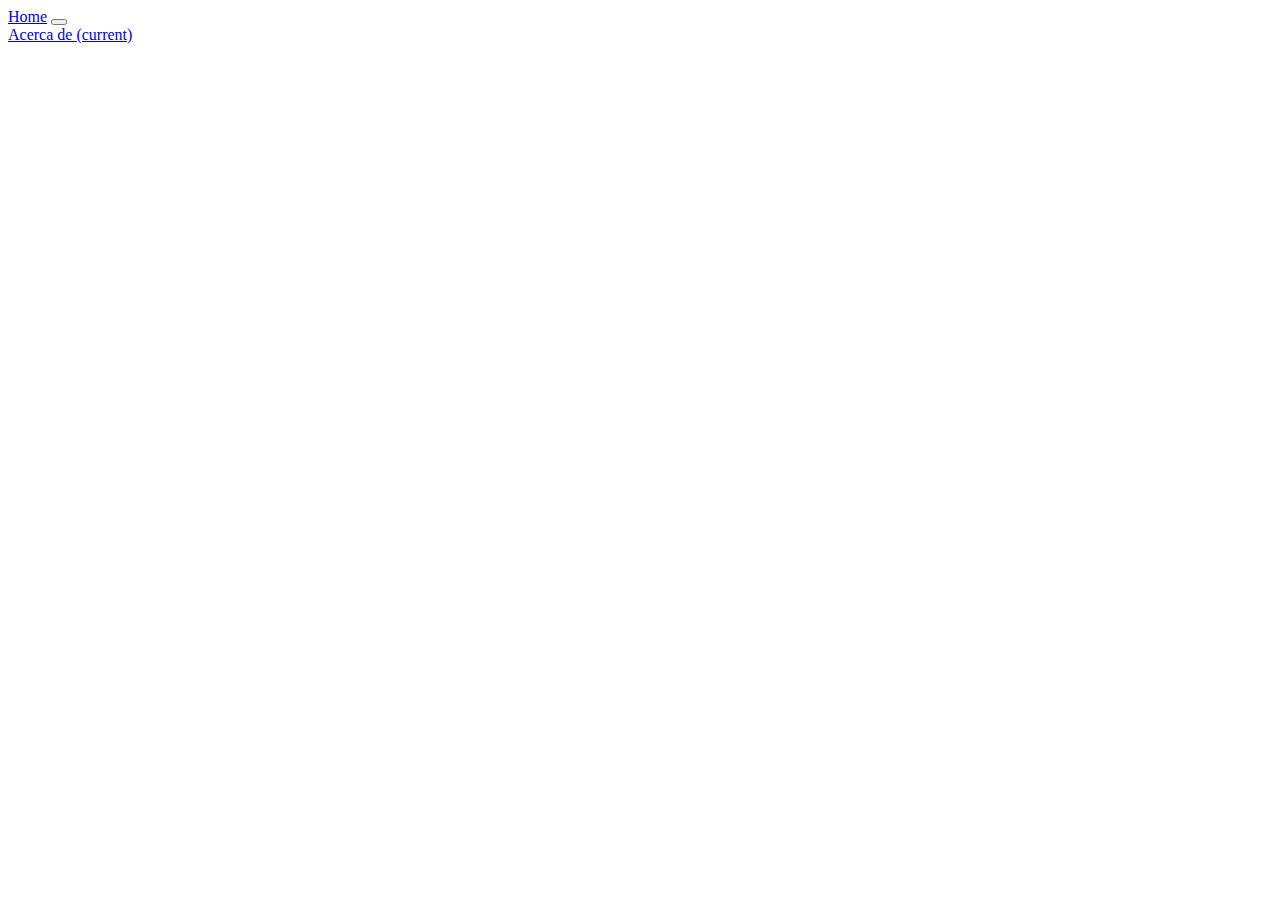
<file: acercade.html>
<!DOCTYPE html>
<html lang="en">
  <head>
    <meta charset="UTF-8" />
    <meta name="viewport" content="width=device-width, initial-scale=1.0" />
    <link
      rel="stylesheet"
      href="https://cdn.jsdelivr.net/npm/bootstrap@4.5.3/dist/css/bootstrap.min.css"
      integrity="sha384-TX8t27EcRE3e/ihU7zmQxVncDAy5uIKz4rEkgIXeMed4M0jlfIDPvg6uqKI2xXr2"
      crossorigin="anonymous"
    />
    <script
      src="https://code.jquery.com/jquery-3.5.1.slim.min.js"
      integrity="sha384-DfXdz2htPH0lsSSs5nCTpuj/zy4C+OGpamoFVy38MVBnE+IbbVYUew+OrCXaRkfj"
      crossorigin="anonymous"
    ></script>
    <script
      src="https://cdn.jsdelivr.net/npm/bootstrap@4.5.3/dist/js/bootstrap.bundle.min.js"
      integrity="sha384-ho+j7jyWK8fNQe+A12Hb8AhRq26LrZ/JpcUGGOn+Y7RsweNrtN/tE3MoK7ZeZDyx"
      crossorigin="anonymous"
    ></script>
    <title>Estadística</title>
  </head>
  <body>
    <header>
      <nav class="navbar navbar-expand-lg navbar-dark bg-dark">
        <a class="navbar-brand" href="home.html">Home</a>
        <button
          class="navbar-toggler"
          type="button"
          data-toggle="collapse"
          data-target="#navbarNavAltMarkup"
          aria-controls="navbarNavAltMarkup"
          aria-expanded="false"
          aria-label="Toggle navigation"
        >
          <span class="navbar-toggler-icon"></span>
        </button>
        <div class="collapse navbar-collapse" id="navbarNavAltMarkup">
          <div class="navbar-nav">
            <a class="nav-link active" href="acercade.html"
              >Acerca de <span class="sr-only">(current)</span></a
            >
          </div>
        </div>
      </nav>
    </header>

    <main></main>

    <footer></footer>
  </body>
</html>
</file>
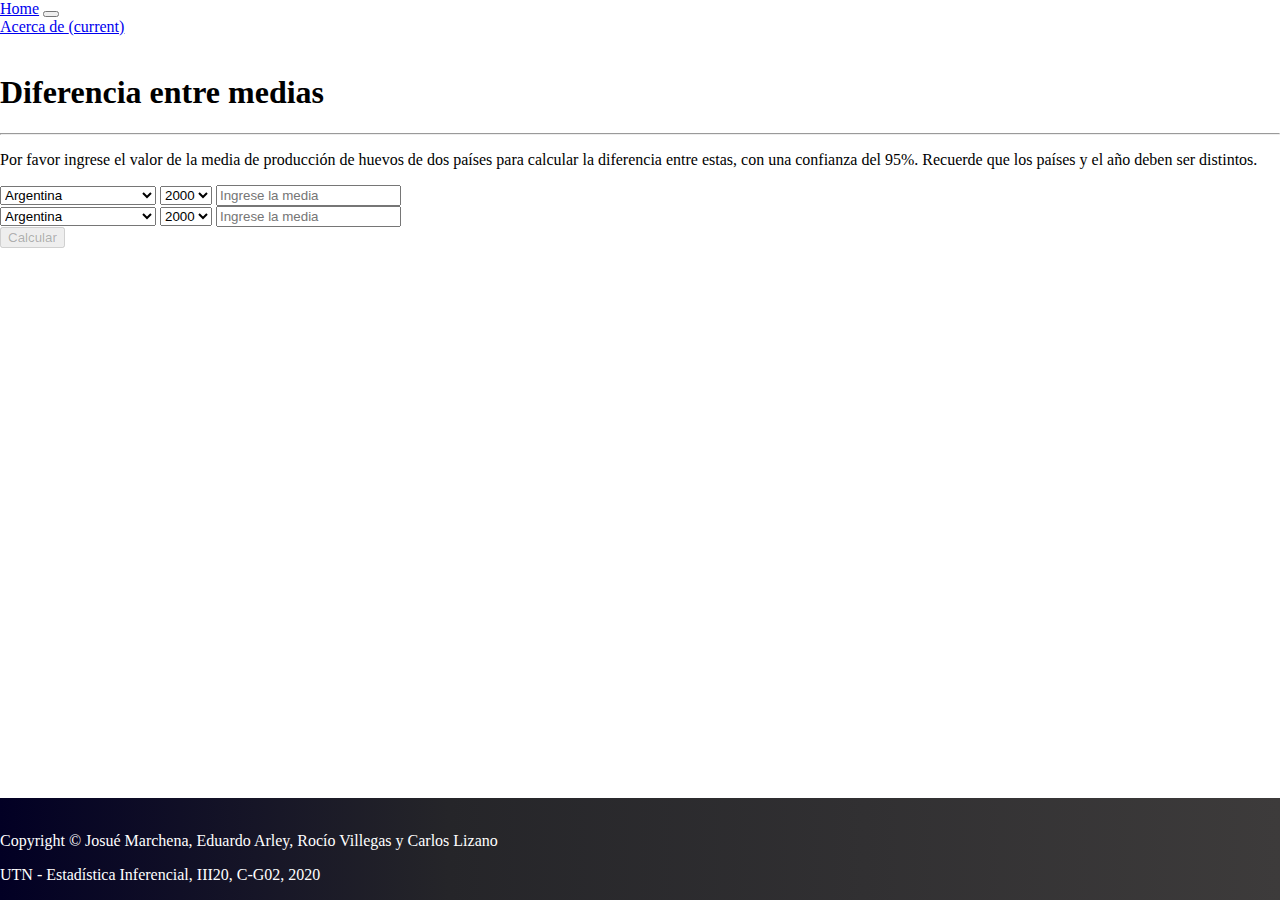
<file: home.html>
<!DOCTYPE html>
<html lang="en">
  <head>
    <meta charset="UTF-8" />
    <meta name="viewport" content="width=device-width, initial-scale=1.0" />
    <link
      rel="stylesheet"
      href="https://cdn.jsdelivr.net/npm/bootstrap@4.5.3/dist/css/bootstrap.min.css"
      integrity="sha384-TX8t27EcRE3e/ihU7zmQxVncDAy5uIKz4rEkgIXeMed4M0jlfIDPvg6uqKI2xXr2"
      crossorigin="anonymous"
    />
    <link rel="stylesheet" href="estilo.css" type="text/css" />
    <script
      src="https://code.jquery.com/jquery-3.5.1.slim.min.js"
      integrity="sha384-DfXdz2htPH0lsSSs5nCTpuj/zy4C+OGpamoFVy38MVBnE+IbbVYUew+OrCXaRkfj"
      crossorigin="anonymous"
    ></script>
    <script
      src="https://cdn.jsdelivr.net/npm/bootstrap@4.5.3/dist/js/bootstrap.bundle.min.js"
      integrity="sha384-ho+j7jyWK8fNQe+A12Hb8AhRq26LrZ/JpcUGGOn+Y7RsweNrtN/tE3MoK7ZeZDyx"
      crossorigin="anonymous"
    ></script>
    <script src="https://ajax.googleapis.com/ajax/libs/jquery/3.5.1/jquery.min.js"></script>
    <title>Estadística</title>
  </head>
  <!--Hola-->
  <body>
    <header>
      <nav class="navbar navbar-expand-lg navbar-dark bg-dark">
        <a class="navbar-brand" href="home.html">Home</a>
        <button
          class="navbar-toggler"
          type="button"
          data-toggle="collapse"
          data-target="#navbarNavAltMarkup"
          aria-controls="navbarNavAltMarkup"
          aria-expanded="false"
          aria-label="Toggle navigation"
        >
          <span class="navbar-toggler-icon"></span>
        </button>
        <div class="collapse navbar-collapse" id="navbarNavAltMarkup">
          <div class="navbar-nav">
            <a class="nav-link active" href="acercade.html"
              >Acerca de <span class="sr-only">(current)</span></a
            >
          </div>
        </div>
      </nav>
    </header>

    <main>
      <div class="container" style="margin-top: 3%">
        <div class="row">
          <div class="col-sm-12">
            <h1>Diferencia entre medias</h1>
            <hr />
            <p>
              Por favor ingrese el valor de la media de producción de huevos de
              dos países para calcular la diferencia entre estas, con una
              confianza del 95%. Recuerde que los países y el año deben ser
              distintos.
            </p>
          </div>
        </div>
        <div class="row">
          <div class="col-sm-6">
            <select id="primerPais" name="primerPais" onchange="comprobar()">
              <option value="Argentina">Argentina</option>
              <option value="Bolivia">Bolivia</option>
              <option value="Brasil">Brasil</option>
              <option value="Chile">Chile</option>
              <option value="Colombia">Colombia</option>
              <option value="Costa Rica">Costa Rica</option>
              <option value="Cuba">Cuba</option>
              <option value="Ecuador">Ecuador</option>
              <option value="El Salvador">El Salvador</option>
              <option value="Guatemala">Guatemala</option>
              <option value="Honduras">Honduras</option>
              <option value="México">México</option>
              <option value="Nicaragua">Nicaragua</option>
              <option value="Panamá">Panamá</option>
              <option value="Paraguay">Paraguay</option>
              <option value="Perú">Perú</option>
              <option value="Puerto Rico">Puerto Rico</option>
              <option value="República Dominicana">República Dominicana</option>
              <option value="Uruguay">Uruguay</option>
              <option value="Venezuela">Venezuela</option>
            </select>
            <select id="anno1" name="anno1">
              <option value="2000">2000</option>
              <option value="2001">2001</option>
              <option value="2002">2002</option>
              <option value="2003">2003</option>
              <option value="2004">2004</option>
              <option value="2005">2005</option>
              <option value="2006">2006</option>
              <option value="2007">2007</option>
              <option value="2008">2008</option>
              <option value="2009">2009</option>
              <option value="2010">2010</option>
              <option value="2011">2011</option>
              <option value="2012">2012</option>
              <option value="2013">2013</option>
              <option value="2014">2014</option>
              <option value="2015">2015</option>
              <option value="2016">2016</option>
              <option value="2017">2017</option>
              <option value="2018">2018</option>
              <option value="2019">2019</option>
              <option value="2020">2020</option>
            </select>
            <input
              type="number"
              name="media1"
              id="media1"
              placeholder="Ingrese la media"
            />
          </div>
        </div>

        <div class="row">
          <div class="col-sm-6">
            <select id="segundoPais" name="segundoPais" onchange="comprobar()">
              <option value="Argentina">Argentina</option>
              <option value="Bolivia">Bolivia</option>
              <option value="Brasil">Brasil</option>
              <option value="Chile">Chile</option>
              <option value="Colombia">Colombia</option>
              <option value="Costa Rica">Costa Rica</option>
              <option value="Cuba">Cuba</option>
              <option value="Ecuador">Ecuador</option>
              <option value="El Salvador">El Salvador</option>
              <option value="Guatemala">Guatemala</option>
              <option value="Honduras">Honduras</option>
              <option value="México">México</option>
              <option value="Nicaragua">Nicaragua</option>
              <option value="Panamá">Panamá</option>
              <option value="Paraguay">Paraguay</option>
              <option value="Perú">Perú</option>
              <option value="Puerto Rico">Puerto Rico</option>
              <option value="República Dominicana">República Dominicana</option>
              <option value="Uruguay">Uruguay</option>
              <option value="Venezuela">Venezuela</option>
            </select>
            <select id="anno2" name="anno2">
              <option value="2000">2000</option>
              <option value="2001">2001</option>
              <option value="2002">2002</option>
              <option value="2003">2003</option>
              <option value="2004">2004</option>
              <option value="2005">2005</option>
              <option value="2006">2006</option>
              <option value="2007">2007</option>
              <option value="2008">2008</option>
              <option value="2009">2009</option>
              <option value="2010">2010</option>
              <option value="2011">2011</option>
              <option value="2012">2012</option>
              <option value="2013">2013</option>
              <option value="2014">2014</option>
              <option value="2015">2015</option>
              <option value="2016">2016</option>
              <option value="2017">2017</option>
              <option value="2018">2018</option>
              <option value="2019">2019</option>
              <option value="2020">2020</option>
            </select>
            <input
              type="number"
              name="media2"
              id="media2"
              placeholder="Ingrese la media"
            />
          </div>
        </div>

        <div class="row">
          <div class="col-sm-12">
            <button
              type="button"
              class="btn btn-success"
              onclick="calculo()"
              id="botonCal"
            >
              Calcular
            </button>
          </div>
        </div>

        <div class="row">
          <br />
          <div class="col-sm-12">
            <p id="respuesta"></p>
          </div>
        </div>
      </div>
    </main>

    <!-- Footer -->
    <footer class="py-5 bg-primary">
      <div class="container">
        <p class="m-0 text-center text-white">
          <br />
          Copyright &copy; Josué Marchena, Eduardo Arley, Rocío Villegas y
          Carlos Lizano
        </p>
        <p class="m-0 text-center text-white">
          UTN - Estadística Inferencial, III20, C-G02, 2020
        </p>
      </div>
      <!-- /.container -->
    </footer>

    <script>
      function calculo() {
        if ($("#media1").val() == "" && $("#media2").val() == "") {
          alert("Por favor ingrese el valor de las medias");
          return;
        }

        if ($("#media1").val() == "") {
          alert("Por favor ingrese el valor de la primera media");
          return;
        }

        if ($("#media2").val() == "") {
          alert("Por favor ingrese el valor de la segunda media");
          return;
        }

        var resultado1 = 0;
        var resultado2 = 0;
        var pais1 = $("select[id=primerPais]").val();
        var pais2 = $("select[id=segundoPais]").val();
        var anno1 = $("select[id=anno1]").val();
        var anno2 = $("select[id=anno2]").val();
        var media1 = Number.parseFloat($("#media1").val());
        var media2 = Number.parseFloat($("#media2").val());
        var z = 1.96;
        var n = 20;
        var x = (media1 + media2) / 2;
        var desv = Math.sqrt(
          (Math.pow(media1 - x, 2) + Math.pow(media2 - x, 2)) / 2
        );
        resultado1 =
          Math.abs(media1 - media2) -
          z * Math.sqrt(Math.pow(desv, 2) / n + Math.pow(desv, 2) / n);
        resultado2 =
          Math.abs(media1 - media2) +
          z * Math.sqrt(Math.pow(desv, 2) / n + Math.pow(desv, 2) / n);

        $("#respuesta").html(
          "Tomando en cuenta la media de producción de huevos en " +
            pais1 +
            " durante el año " +
            anno1 +
            " y la media de producción de huevos en " +
            pais2 +
            " durante el año " +
            anno2 +
            " con un nivel de confianza del 95% la diferencia de las medias distan entre " +
            //Number.parseFloat(resultado1).toLocaleString(
            // window.document.documentElement.lang) +
            resultado1.toFixed(4) +
            " a " +
            resultado2.toFixed(4)
        );
      }

      function comprobar() {
        var pais1 = $("select[id=primerPais]").val();
        var pais2 = $("select[id=segundoPais]").val();

        if (pais1 == pais2) {
          alert("Los países no pueden ser iguales");
          $("#botonCal").attr("disabled", true);
        } else {
          $("#botonCal").attr("disabled", false);
        }
      }

      $(document).ready(function () {
        var pais1 = "";
        var pais2 = "";
        $("#primerPais").change(function () {
          pais1 += $("select[id=primerPais]").val();
        });
        $("#segundoPais").change(function () {
          pais2 += $("select[id=segundoPais]").val();
        });
        if (pais1 == pais2) {
          $("#botonCal").attr("disabled", true);
        }
      });

      /*
      $("#valor2").val(pais2);
      */
    </script>
  </body>
</html>
</file>
<file: estilo.css>
html {
  min-height: 100%;
  position: relative;
}
body {
  margin: 0;
}
footer {
  background-color: black;
  position: absolute;
  bottom: 0;
  width: 100%;
  color: white;
  background: rgb(2, 0, 36);
  background: linear-gradient(
    90deg,
    rgba(2, 0, 36, 1) 0%,
    rgb(37, 37, 41) 35%,
    rgb(61, 59, 59) 100%
  );
}



/*body {
  display: flex;
  flex-wrap: wrap;
  min-height: 100vh;
  background: #f0f0f0;
}

footer {
  background: #111;
  color: #fff;
  width: 100%;
  text-align: center;
  padding: 1em;
  align-self: flex-end;
}*/
</file>
